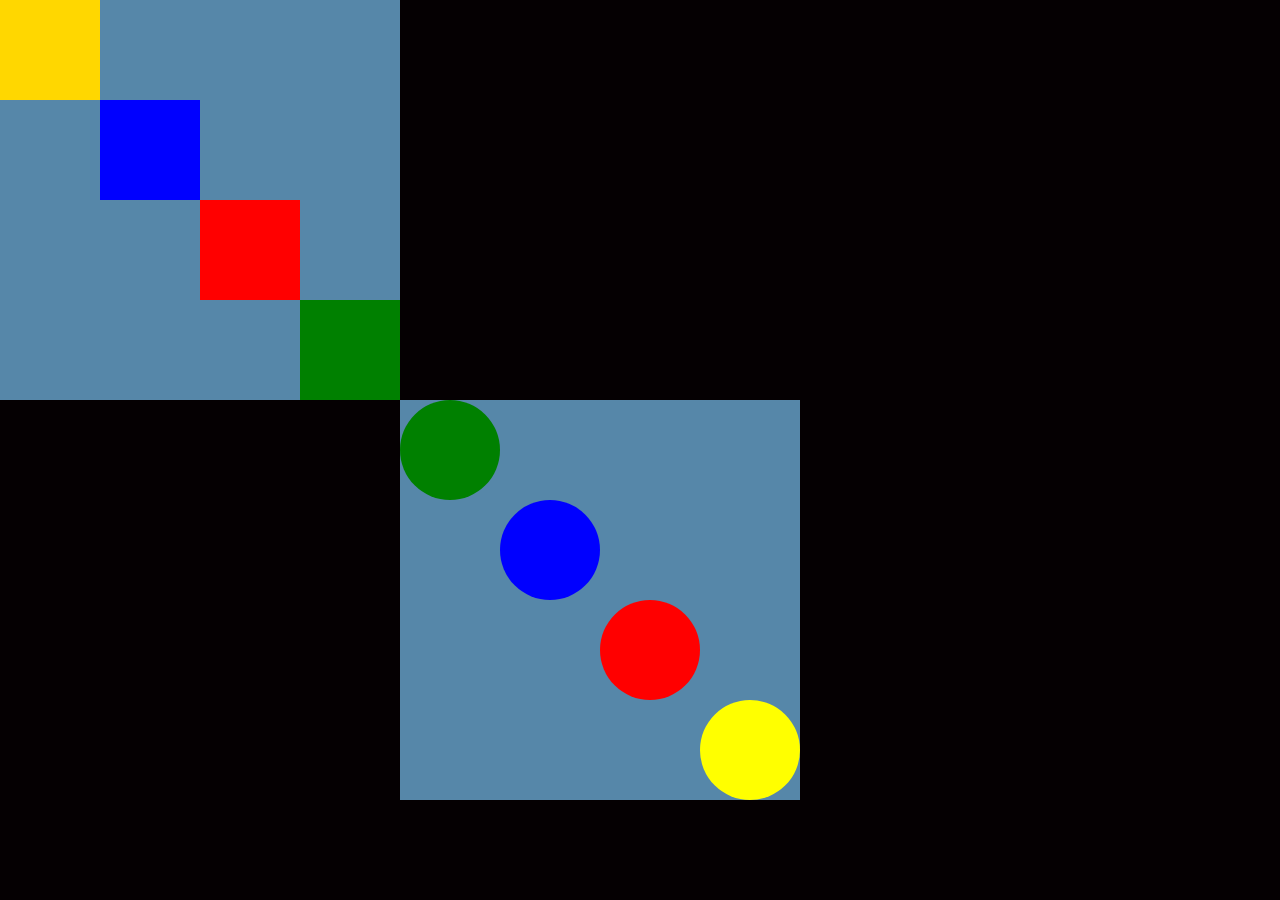
<file: index.html>
<!DOCTYPE html>
<html lang="en">
<head>
  <meta charset="UTF-8">
  <meta name="viewport" content="width=device-width, initial-scale=1.0">
  <title>Positions</title>
  <link rel="stylesheet" href="Assets/style.css">
  <link rel="icon" href="favicon.ico">
</head>
<body>
  <div class="box1">
    <div class="red">

    </div> 
    <div class="blue">

    </div>
    <div class="gold">
    </div>
    <div class="green">
    </div>
</div>
<div class="box2">
  <div class="c1"></div>
  <div class="c2"></div>
  <div class="c3"></div>
  <div class="c4"></div>

</div>
</body>
</html>
</file>
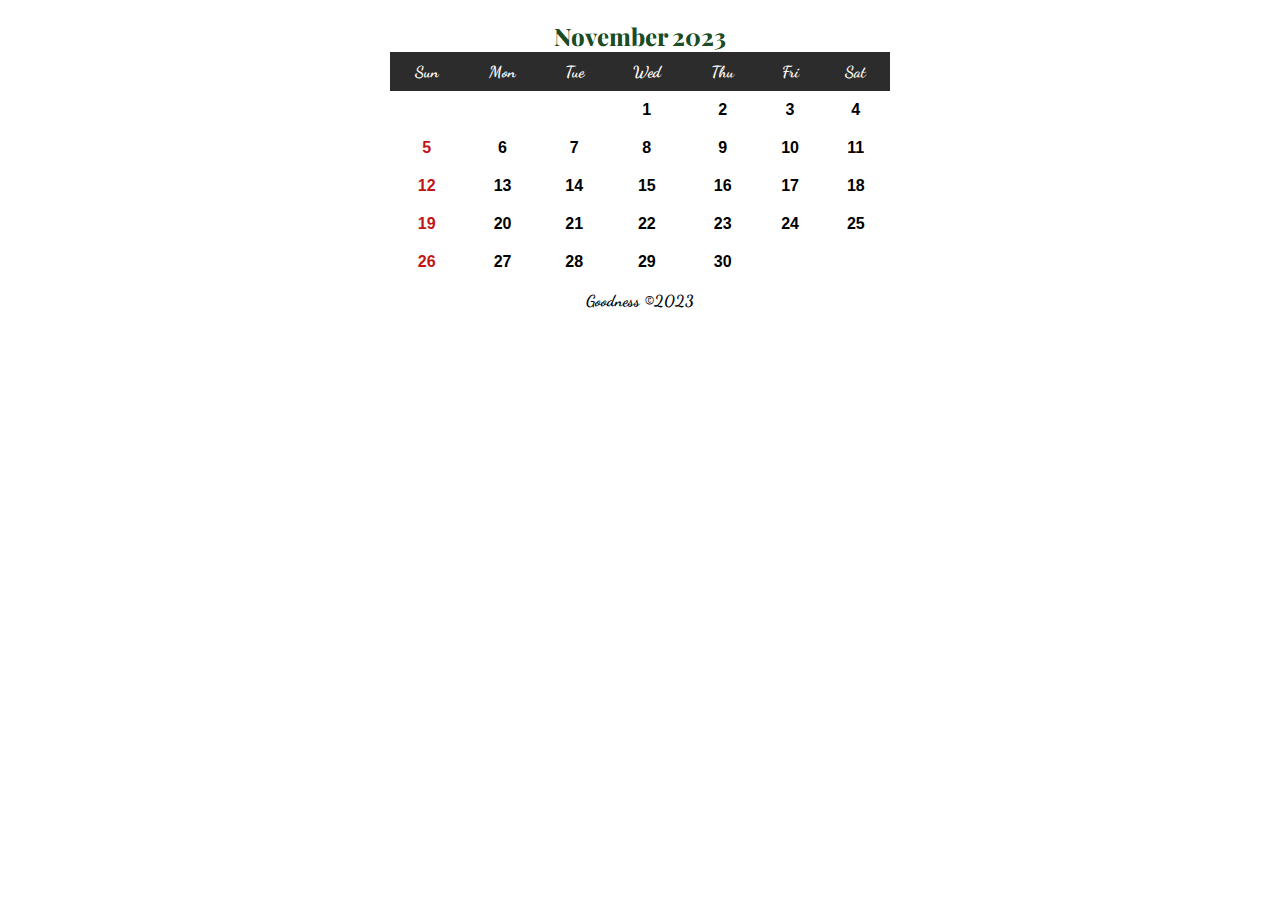
<file: fun_tables/index.html>
<!DOCTYPE html>
<html lang="en">
  <head>
    <meta charset="UTF-8" />
    <meta name="viewport" content="width=device-width, initial-scale=1.0" />
    <link rel="preconnect" href="https://fonts.googleapis.com">
    <link rel="preconnect" href="https://fonts.gstatic.com" crossorigin>
    <link href="https://fonts.googleapis.com/css2?family=Griffy&family=Playfair+Display:wght@800&family=Source+Sans+3:wght@400;700&display=swap" rel="stylesheet">
    <link href="https://fonts.googleapis.com/css2?family=Dancing+Script&display=swap" rel="stylesheet">
    <title>Calendar</title>
    <style>
      table{
        margin: 20px auto;
        width: 500px;
        border-collapse: collapse;
      }
      th{
        background-color: #050303d6;
        color: #fff;
        font-family: 'Dancing Script', cursive;
      }
      th, td {
        text-align: center;
        padding: 10px;
      }
      td{
        font-weight: bold;
        font-family: Arial, Helvetica, sans-serif;
      }
      caption{
        font-family: 'Playfair Display', serif;
        font-weight: 800;
        font-size: 1.5rem;
        color: #144720fb;
      }
      .sun{
        color: #c11616;
      }
      tfoot td{
        font-family: 'Dancing Script', cursive;
      }
    </style>
  </head>
  <body>
    <table>
      <caption>
        November 2023
      </caption>
    
      <thead>
        <th>Sun</th>
        <th>Mon</th>
        <th>Tue</th>
        <th>Wed</th>
        <th>Thu</th>
        <th>Fri</th>
        <th>Sat</th>
      </thead>
      <tbody>
        <tr>
          <td></td>
          <td></td>
          <td></td>
          <td>1</td>
          <td>2</td>
          <td>3</td>
          <td>4</td>
        </tr>
        <tr>
          <td class="sun">5</td>
          <td>6</td>
          <td>7</td>
          <td>8</td>
          <td>9</td>
          <td>10</td>
          <td>11</td>
        </tr>
        <tr>
          <td class="sun">12</td>
          <td>13</td>
          <td>14</td>
          <td>15</td>
          <td>16</td>
          <td>17</td>
          <td>18</td>
        </tr>
        <tr>
          <td class="sun">19</td>
          <td>20</td>
          <td>21</td>
          <td>22</td>
          <td>23</td>
          <td>24</td>
          <td>25</td>
        </tr>
        <tr>
          <td class="sun">26</td>
          <td>27</td>
          <td>28</td>
          <td>29</td>
          <td>30</td>
          <td></td>
          <td></td>
        </tr>
        <tfoot>
          <tr>
            <td colspan="7" class="nov">Goodness &copy;2023</td>
          </tr>
        </tfoot>
      </tbody>
    </table>
  </body>
</html>
</file>
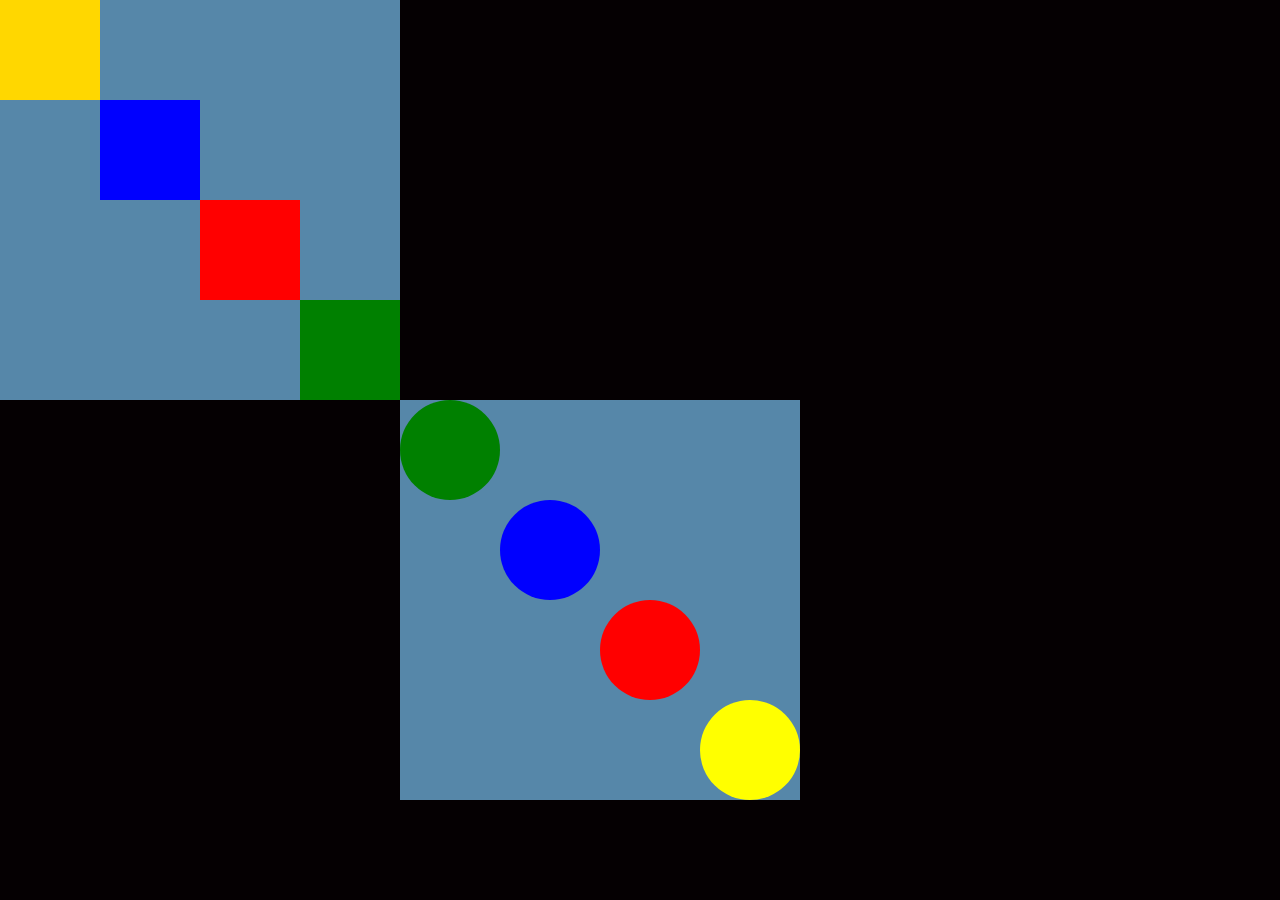
<file: positions/index.html>
<!DOCTYPE html>
<html lang="en">
<head>
  <meta charset="UTF-8">
  <meta name="viewport" content="width=device-width, initial-scale=1.0">
  <title>Positions</title>
  <link rel="stylesheet" href="/positions/Assets/style.css">
  <link rel="icon" href="favicon.ico">
</head>
<body>
  <div class="box1">
    <div class="red">

    </div> 
    <div class="blue">

    </div>
    <div class="gold">
    </div>
    <div class="green">
    </div>
</div>
<div class="box2">
  <div class="c1"></div>
  <div class="c2"></div>
  <div class="c3"></div>
  <div class="c4"></div>

</div>
</body>
</html>
</file>
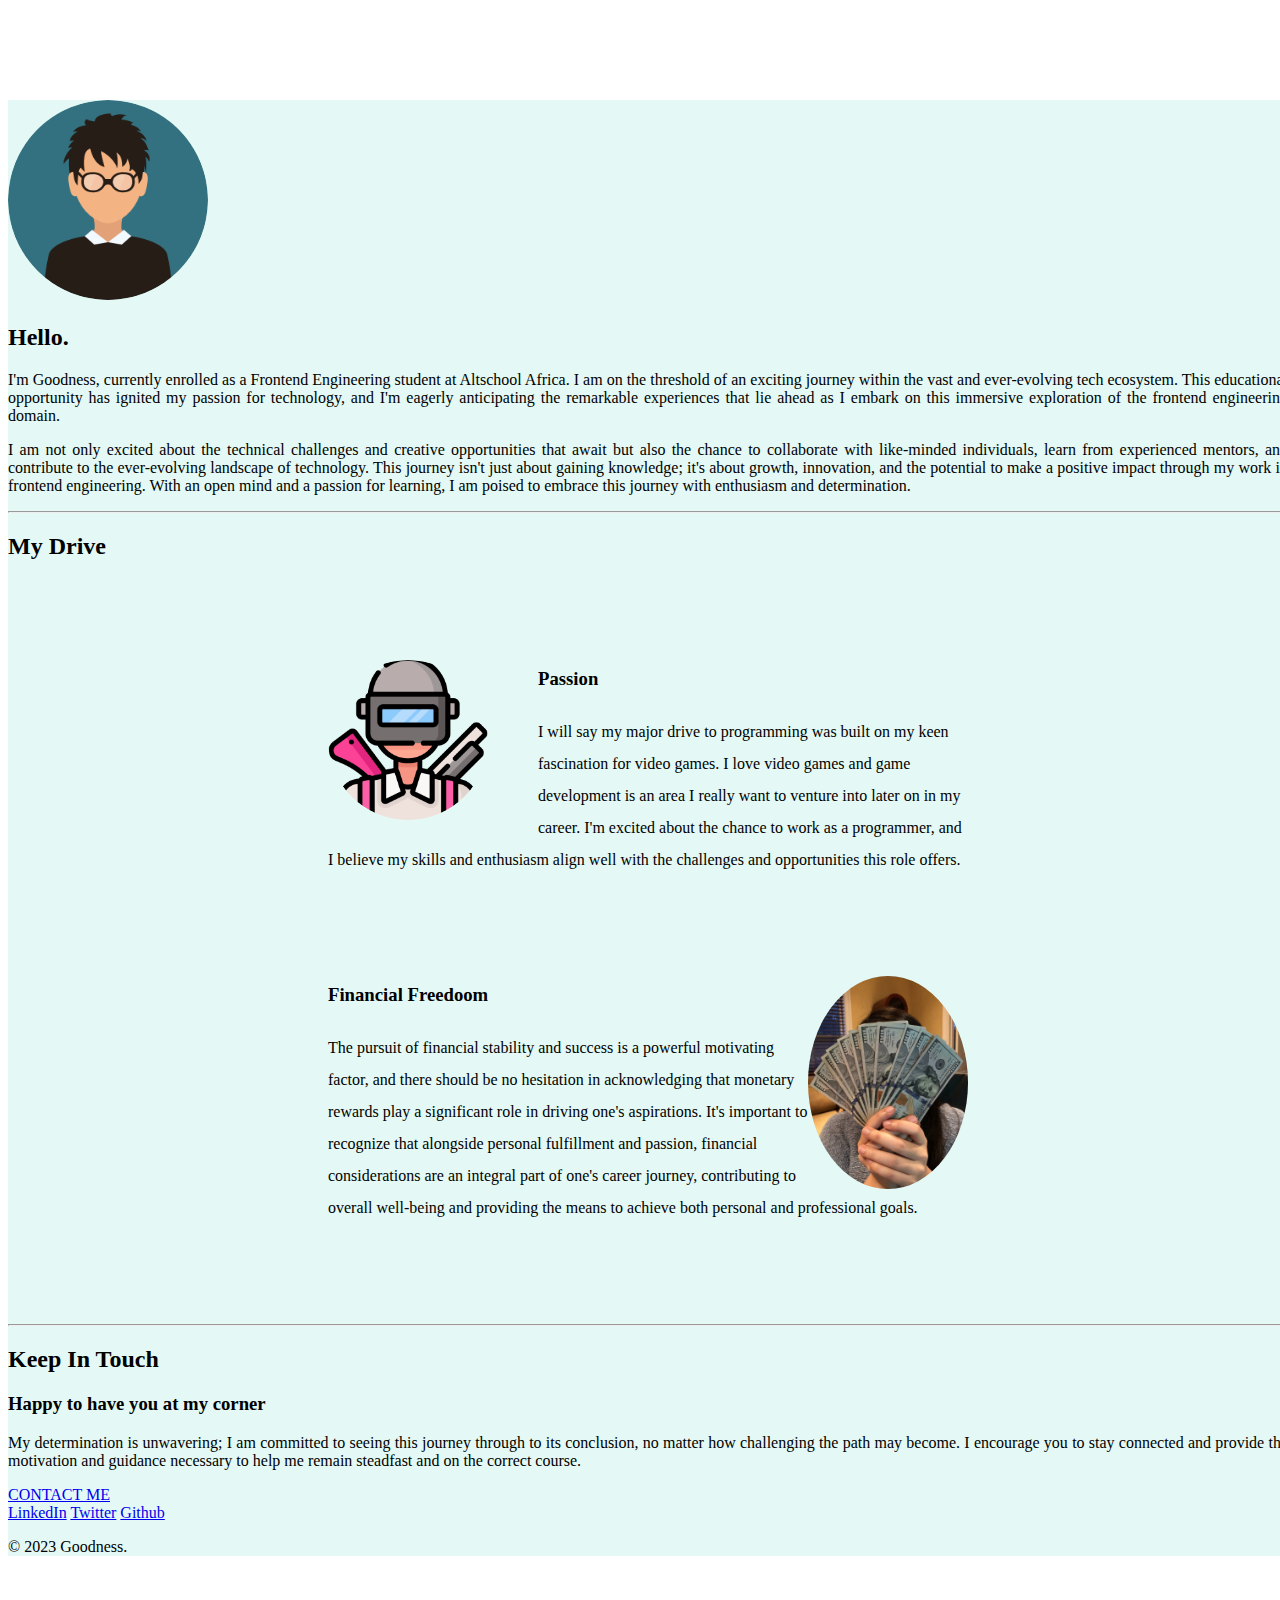
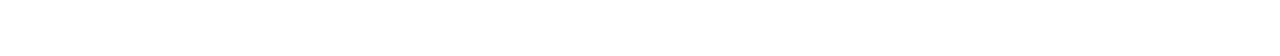
<file: mysite/index2.html>
<!DOCTYPE html>
<html lang="en">
<head>
  <meta charset="UTF-8">
  <meta name="viewport" content="width=device-width, initial-scale=1.0">
  <title>Mysite</title>
  <link rel="stylesheet" href="Assets/Stylesheets/site.css">
  <link rel="icon" href="../../Practice/favicon.ico">
</head>
<body>
<div class="main-container">
  <div class="profile">
    <img src="Assets/Images/user.png" width="200" height="200" alt="profile">
    <h2>Hello.</h2>
    <p>
      I'm Goodness, currently enrolled as a Frontend Engineering student at Altschool Africa. I am on the threshold of an exciting journey within the vast and 
      ever-evolving tech ecosystem. This educational opportunity has ignited my passion for technology, 
      and I'm eagerly anticipating the remarkable experiences that lie ahead as I embark on this immersive exploration of the frontend engineering domain.
    </p>
    <p>
      I am not only excited about the technical challenges and creative opportunities that await but also the chance to collaborate with like-minded individuals, 
      learn from experienced mentors, and contribute to the ever-evolving landscape of technology. This journey isn't just about gaining knowledge; it's about growth,
      innovation, and the potential to make a positive impact through my work in frontend engineering. With an open mind and a passion for learning, 
      I am poised to embrace this journey with enthusiasm and determination.
    </p>
  </div>
  <hr>
  <div class="skills">
    <h2>My Drive</h2>
    <div class="drive">
      <img class="game" src="Assets/Images/gaming.png" alt="Gaming">
      <h3>Passion</h3>
      <p>
        I will say my major drive to programming was built on my keen fascination for video games.  I love video games and game development is an area I really 
         want to venture into later on in my career. I'm excited about the chance to work as a programmer, 
         and I believe my skills and enthusiasm align well with the challenges and opportunities this role offers.
      </p>
    </div>
    <div class="drive">
      <img class="cash" src="Assets/Images/cash.jpg" alt="money">
      <h3>Financial Freedoom</h3>
      <p> 
        The pursuit of financial stability and success is a powerful motivating factor, and there should be no hesitation in acknowledging that monetary rewards play a significant role in driving one's aspirations.
        It's important to recognize that alongside personal fulfillment and passion, financial considerations are an integral part of one's career journey, 
        contributing to overall well-being and providing the means to achieve both personal and professional goals.
      </p>
    </div>
  </div>
  <hr>
  <div class="contact-me">
    <h2>Keep In Touch</h2>
    <h3>Happy to have you at my corner</h3>
    <p>
      My determination is unwavering; I am committed to seeing this journey through to its conclusion, no matter how challenging the path may become.
      I encourage you to stay connected and provide the motivation and guidance necessary to help me remain steadfast and on the correct course.
    </p>
    <a class="btn" href="mailto:trixstem@email.com">CONTACT ME</a>
  </div>

  <div class="bottom-container">
    <a class="footer-link" href="https://www.linkedin.com/goodness-o-">LinkedIn</a>
    <a class="footer-link" href="https://twitter.com/synotrixx">Twitter</a>
    <a class="footer-link" href="https://www.github.com/29trix">Github</a>
    <p>&copy; 2023 Goodness.</p>
  </div>
</div>
</body>
</html>
</file>
<file: Assets/style.css>
body{
  margin: 0;
  width: 800px;
  height: 800px;
  background-color: #050002;
  box-sizing: border-box;
}
h1{
  margin: 0;
}
p{
  margin: 0;
}
.box1{
  background-color: #5687a9;
  height: 400px;
  width: 400px;
}
.red{
  background-color: red;
  height: 100px;
  width: 100px;
  position: absolute;
  left: 200px;
  top: 200px;
}
.blue{
  background-color: blue;
  margin-left: 0;
  height: 100px;
  width: 100px;
  position: absolute;
  top:100px;
  left: 100px;
}
.gold{
  background-color: gold;
  height: 100px;
  width: 100px;
  margin: 0;
}
.green{
  background-color: green;
  height: 100px;
  width: 100px;
  position: absolute;
  left: 300px;
  top: 300px;
}
.box2{
  background-color: #5687a9;
  height: 400px;
  width: 400px;
  position: absolute;
  left: 400px;
}
.c1{
  border-radius: 50%;
  height: 100px;
  width: 100px;
  background-color: red;
  position: absolute;
  left: 200px;
  top: 200px;
}
.c2{
  border-radius: 50%;
  height: 100px;
  width: 100px;
  background-color: blue;
  position: absolute;
  top:100px;
  left: 100px;
}
.c3{
  border-radius: 50%;
  height: 100px;
  width: 100px;
  background-color: yellow;
  position: absolute;
  left: 300px;
  top: 300px;
}
.c4{
  border-radius: 50%;
  height: 100px;
  width: 100px;
  background-color: green;
  position: absolute;
  top: 0;
}
</file>
<file: positions/Assets/style.css>
body{
  margin: 0;
  width: 800px;
  height: 800px;
  background-color: #050002;
  box-sizing: border-box;
}
h1{
  margin: 0;
}
p{
  margin: 0;
}
.box1{
  background-color: #5687a9;
  height: 400px;
  width: 400px;
}
.red{
  background-color: red;
  height: 100px;
  width: 100px;
  position: absolute;
  left: 200px;
  top: 200px;
}
.blue{
  background-color: blue;
  margin-left: 0;
  height: 100px;
  width: 100px;
  position: absolute;
  top:100px;
  left: 100px;
}
.gold{
  background-color: gold;
  height: 100px;
  width: 100px;
  margin: 0;
}
.green{
  background-color: green;
  height: 100px;
  width: 100px;
  position: absolute;
  left: 300px;
  top: 300px;
}
.box2{
  background-color: #5687a9;
  height: 400px;
  width: 400px;
  position: absolute;
  left: 400px;
}
.c1{
  border-radius: 50%;
  height: 100px;
  width: 100px;
  background-color: red;
  position: absolute;
  left: 200px;
  top: 200px;
}
.c2{
  border-radius: 50%;
  height: 100px;
  width: 100px;
  background-color: blue;
  position: absolute;
  top:100px;
  left: 100px;
}
.c3{
  border-radius: 50%;
  height: 100px;
  width: 100px;
  background-color: yellow;
  position: absolute;
  left: 300px;
  top: 300px;
}
.c4{
  border-radius: 50%;
  height: 100px;
  width: 100px;
  background-color: green;
  position: absolute;
  top: 0;
}
</file>
<file: mysite/Assets/Stylesheets/site.css>
body{
  width: 100% ;
  text-align: justify;
}
.main-container{
  background-color: #e4f9f5;
  position: relative;
  margin: 100px auto;
}
img{
  border-radius: 50%;
  margin: 0 auto;
}
.middle-container{
  width: 200px;
  height: 200px
}
.drive{
  width: 50%;
  margin: 100px auto;
  text-align: left;
  line-height: 2;
}
.game{
  width: 25%;
  float: left;
  margin-right: 50px;
}
.cash{
  width: 25%;
  float: right;
}
</file>
